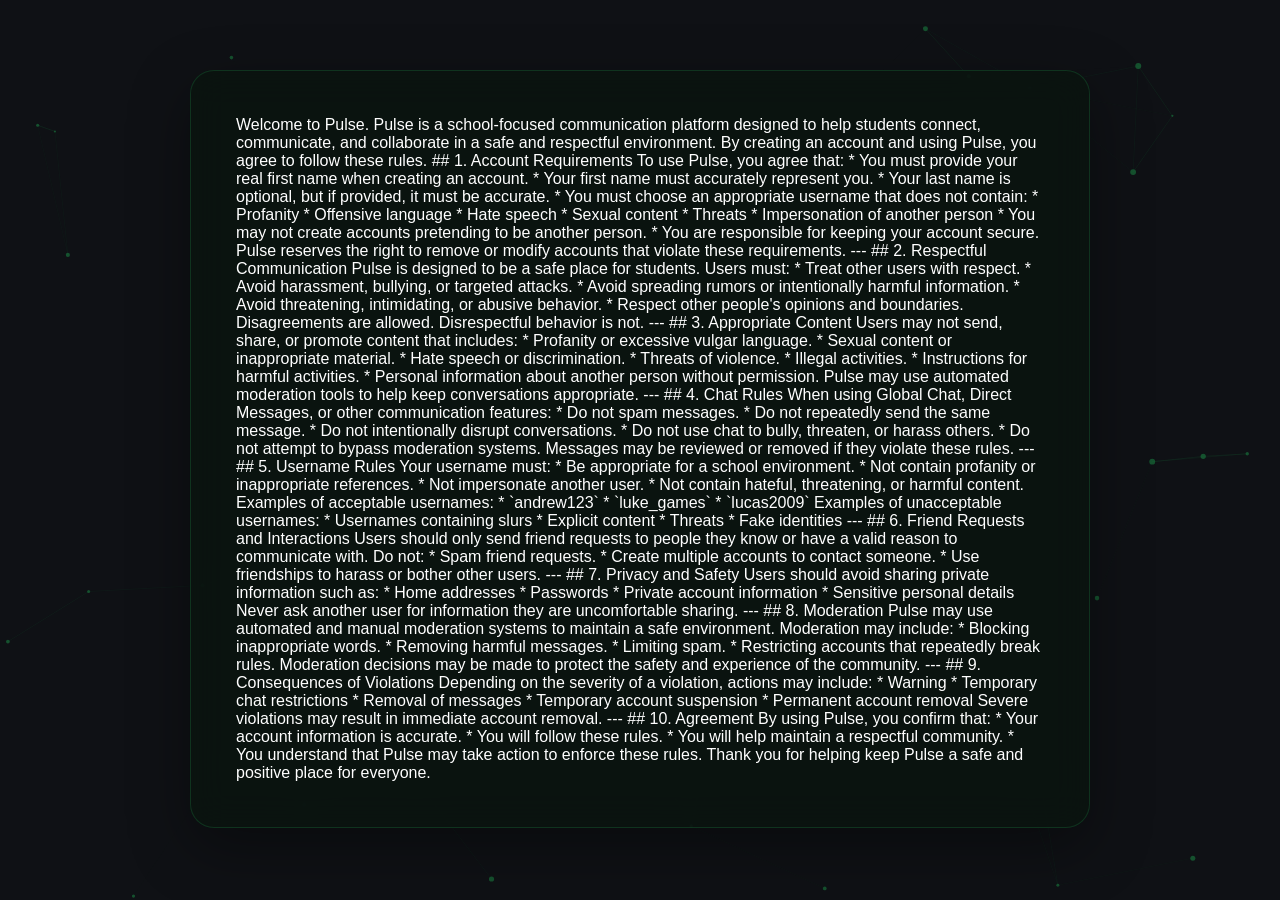
<file: terms.html>
<!DOCTYPE html>
<html lang="en">

<head>

<meta charset="UTF-8">

<meta name="viewport"
content="width=device-width, initial-scale=1.0">

<title>Pulse - Terms of Use</title>

<link rel="stylesheet" href="style.css">

</head>

<body>

<canvas id="pulse-network"></canvas>

<main class="legal-container">

<div class="legal-card">

Welcome to Pulse. Pulse is a school-focused communication platform designed to help students connect, communicate, and collaborate in a safe and respectful environment. By creating an account and using Pulse, you agree to follow these rules.

## 1. Account Requirements

To use Pulse, you agree that:

* You must provide your real first name when creating an account.
* Your first name must accurately represent you.
* Your last name is optional, but if provided, it must be accurate.
* You must choose an appropriate username that does not contain:

  * Profanity
  * Offensive language
  * Hate speech
  * Sexual content
  * Threats
  * Impersonation of another person
* You may not create accounts pretending to be another person.
* You are responsible for keeping your account secure.

Pulse reserves the right to remove or modify accounts that violate these requirements.

---

## 2. Respectful Communication

Pulse is designed to be a safe place for students. Users must:

* Treat other users with respect.
* Avoid harassment, bullying, or targeted attacks.
* Avoid spreading rumors or intentionally harmful information.
* Avoid threatening, intimidating, or abusive behavior.
* Respect other people's opinions and boundaries.

Disagreements are allowed. Disrespectful behavior is not.

---

## 3. Appropriate Content

Users may not send, share, or promote content that includes:

* Profanity or excessive vulgar language.
* Sexual content or inappropriate material.
* Hate speech or discrimination.
* Threats of violence.
* Illegal activities.
* Instructions for harmful activities.
* Personal information about another person without permission.

Pulse may use automated moderation tools to help keep conversations appropriate.

---

## 4. Chat Rules

When using Global Chat, Direct Messages, or other communication features:

* Do not spam messages.
* Do not repeatedly send the same message.
* Do not intentionally disrupt conversations.
* Do not use chat to bully, threaten, or harass others.
* Do not attempt to bypass moderation systems.

Messages may be reviewed or removed if they violate these rules.

---

## 5. Username Rules

Your username must:

* Be appropriate for a school environment.
* Not contain profanity or inappropriate references.
* Not impersonate another user.
* Not contain hateful, threatening, or harmful content.

Examples of acceptable usernames:

* `andrew123`
* `luke_games`
* `lucas2009`

Examples of unacceptable usernames:

* Usernames containing slurs
* Explicit content
* Threats
* Fake identities

---

## 6. Friend Requests and Interactions

Users should only send friend requests to people they know or have a valid reason to communicate with.

Do not:

* Spam friend requests.
* Create multiple accounts to contact someone.
* Use friendships to harass or bother other users.

---

## 7. Privacy and Safety

Users should avoid sharing private information such as:

* Home addresses
* Passwords
* Private account information
* Sensitive personal details

Never ask another user for information they are uncomfortable sharing.

---

## 8. Moderation

Pulse may use automated and manual moderation systems to maintain a safe environment.

Moderation may include:

* Blocking inappropriate words.
* Removing harmful messages.
* Limiting spam.
* Restricting accounts that repeatedly break rules.

Moderation decisions may be made to protect the safety and experience of the community.

---

## 9. Consequences of Violations

Depending on the severity of a violation, actions may include:

* Warning
* Temporary chat restrictions
* Removal of messages
* Temporary account suspension
* Permanent account removal

Severe violations may result in immediate account removal.

---

## 10. Agreement

By using Pulse, you confirm that:

* Your account information is accurate.
* You will follow these rules.
* You will help maintain a respectful community.
* You understand that Pulse may take action to enforce these rules.

Thank you for helping keep Pulse a safe and positive place for everyone.

</div>

</main>

<script src="network.js"></script>

</body>

</html>
</file>
<file: style.css>
/* ===========================
   GLOBAL RESET
=========================== */

*{
    margin:0;
    padding:0;
    box-sizing:border-box;
}


body{

    font-family:'Inter',sans-serif;

    background:#0F1115;

    color:white;

    overflow-x:hidden;

}


html{

    scroll-behavior:smooth;

}

.hidden-page{

    display:none;

}


/* ===========================
   NAVBAR
=========================== */

.navbar{

    width:90%;
    max-width:1300px;

    margin:auto;

    display:flex;

    justify-content:space-between;

    align-items:center;

    padding:28px 0;

    position:fixed;

    top:0;

    left:50%;

    transform:translateX(-50%);

    z-index:100;

    background:rgba(15,17,21,.65);

    backdrop-filter:blur(20px);

    border:1px solid rgba(255,255,255,.08);

    border-radius:20px;

    padding:20px 30px;

}


.logo{

    display:flex;

    align-items:center;

    gap:12px;

    font-size:30px;

    font-weight:800;

    color:white;

}


.logo img{

    width:42px;

    height:42px;

    object-fit:contain;

}


.nav-links{

    list-style:none;

    display:flex;

    gap:40px;

}


.nav-links a{

    position:relative;

    text-decoration:none;

    color:#d8d8d8;

    font-weight:500;

    transition:color .3s;

}


.nav-links a:hover{

    color:white;

}


.nav-links a::after{

    content:"";

    position:absolute;

    left:0;

    bottom:-6px;

    width:0;

    height:2px;

    background:#22C55E;

    border-radius:10px;

    transition:width .3s ease;

}


.nav-links a:hover::after{

    width:100%;

}


.nav-buttons{

    display:flex;

    gap:15px;

}


header{

    height:100px;

}


/* ===========================
   BUTTONS + SHIMMER EFFECT
=========================== */


.primary,
.secondary,
.signup-btn,
.login-btn,
.cta button{

    position:relative;

    overflow:hidden;

}


.primary::before,
.secondary::before,
.signup-btn::before,
.login-btn::before,
.cta button::before{

    content:"";

    position:absolute;

    top:0;

    left:-120%;

    width:60%;

    height:100%;

    background:
        linear-gradient(
            120deg,
            transparent,
            rgba(255,255,255,.25),
            transparent
        );

    transition:left .6s;

}


.primary:hover::before,
.secondary:hover::before,
.signup-btn:hover::before,
.login-btn:hover::before,
.cta button:hover::before{

    left:160%;

}


.login-btn{

    background:none;

    color:white;

    border:none;

    cursor:pointer;

    font-size:15px;

}


.signup-btn{

    background:#22C55E;

    color:white;

    border:none;

    padding:12px 22px;

    border-radius:12px;

    cursor:pointer;

    font-weight:600;

    transition:.25s;

}


.signup-btn:hover{

    background:#16A34A;

}


/* ===========================
   HERO
=========================== */


.hero{

    width:90%;

    max-width:1300px;

    margin:80px auto;

    display:grid;

    grid-template-columns:1fr 1fr;

    gap:80px;

    align-items:center;

}


.hero h1{

    font-size:64px;

    line-height:1.05;

    margin-bottom:25px;

}


.hero p{

    font-size:20px;

    color:#A8B3CF;

    line-height:1.7;

    margin-bottom:40px;

}


.hero-buttons{

    display:flex;

    gap:20px;

}


.primary{

    background:#22C55E;

    color:white;

    border:none;

    padding:16px 30px;

    border-radius:14px;

    cursor:pointer;

    font-size:17px;

    font-weight:600;

}


.secondary{

    background:#1F2430;

    color:white;

    border:none;

    padding:16px 30px;

    border-radius:14px;

    cursor:pointer;

    font-size:17px;

}


.mockup{

    width:100%;

    height:500px;

    background:#171A21;

    border-radius:24px;

    border:1px solid rgba(255,255,255,.05);

    display:flex;

    justify-content:center;

    align-items:center;

    color:#666;

    font-size:22px;

    box-shadow:0 40px 100px rgba(0,0,0,.45);

}

/* ===========================
   ANIMATED BACKGROUND
=========================== */

.background{

    position:fixed;

    inset:0;

    z-index:-2;

    overflow:hidden;

    background:
    radial-gradient(circle at 20% 20%, rgba(34,197,94,.12), transparent 45%),
    radial-gradient(circle at 80% 30%, rgba(0,200,255,.10), transparent 45%),
    radial-gradient(circle at 50% 80%, rgba(34,197,94,.08), transparent 50%),
    #0F1115;

}


/* Blurred Orbs */

.orb{

    position:absolute;

    border-radius:50%;

    filter:blur(120px);

    opacity:.25;

    animation:float 18s ease-in-out infinite;

}


.orb1{

    width:420px;

    height:420px;

    background:#22C55E;

    top:-120px;

    left:-100px;

}


.orb2{

    width:350px;

    height:350px;

    background:#00BFFF;

    top:40%;

    right:-120px;

    animation-delay:-6s;

}


.orb3{

    width:500px;

    height:500px;

    background:#16A34A;

    bottom:-180px;

    left:35%;

    animation-delay:-12s;

}


@keyframes float{

    0%{

        transform:translate(0,0) scale(1);

    }


    50%{

        transform:translate(40px,-40px) scale(1.1);

    }


    100%{

        transform:translate(0,0) scale(1);

    }

}


/* ===========================
   PULSE BRAND CARD
=========================== */


.hero-image{

    position:relative;

    display:flex;

    justify-content:center;

    align-items:center;

}


.pulse-card{

    width:420px;

    height:500px;

    border-radius:32px;

    background:
    rgba(255,255,255,.04);

    backdrop-filter:blur(20px);

    border:1px solid rgba(255,255,255,.1);

    box-shadow:
    0 40px 100px rgba(0,0,0,.5);

    display:flex;

    flex-direction:column;

    align-items:center;

    justify-content:center;

    animation:cardFloat 7s ease-in-out infinite;

}


@keyframes cardFloat{

    0%,100%{

        transform:translateY(0);

    }


    50%{

        transform:translateY(-15px);

    }

}


.pulse-logo{

    position:absolute;

    top:25px;

    font-size:24px;

    font-weight:800;

    color:#22C55E;

}


.pulse-icon{

    width:120px;

    height:120px;

    display:flex;

    justify-content:center;

    align-items:center;

    margin-bottom:35px;

    animation:logoGlow 3s ease-in-out infinite;

}


.pulse-icon img{

    width:100%;

    height:100%;

    object-fit:contain;

    filter:
        drop-shadow(0 0 20px rgba(34,197,94,.25))
        drop-shadow(0 0 40px rgba(34,197,94,.15));

}


@keyframes logoGlow{

    0%,100%{

        transform:scale(1);

    }


    50%{

        transform:scale(1.04);

    }

}


.pulse-card h2{

    text-align:center;

    font-size:36px;

    line-height:1.2;

    margin-bottom:40px;

}


.pulse-features{

    display:flex;

    gap:15px;

}


.pulse-features div{

    width:95px;

    height:80px;

    border-radius:18px;

    background:#1F2430;

    display:flex;

    flex-direction:column;

    align-items:center;

    justify-content:center;

    gap:8px;

    color:white;

}


.pulse-features span{

    font-size:12px;

    color:#A8B3CF;

}


/* Floating Symbols */


.bubble{

    position:absolute;

    width:55px;

    height:55px;

    border-radius:50%;

    background:rgba(255,255,255,.05);

    backdrop-filter:blur(10px);

    display:flex;

    align-items:center;

    justify-content:center;

    font-size:24px;

    animation:bubbleFloat 6s ease-in-out infinite;

}


.bubble1{

    top:60px;

    right:20px;

}


.bubble2{

    bottom:80px;

    left:30px;

    animation-delay:-2s;

}


.bubble3{

    top:220px;

    left:-20px;

    animation-delay:-4s;

}


@keyframes bubbleFloat{

    0%,100%{

        transform:translateY(0);

    }


    50%{

        transform:translateY(-25px);

    }

}


/* ===========================
   BRAND STATEMENT
=========================== */


.statement{

    width:80%;

    max-width:1000px;

    margin:180px auto;

    text-align:center;

}


.statement h2{

    font-size:64px;

    line-height:1.1;

    font-weight:800;

}


.statement h2 span{

    color:#22C55E;

}


.statement p{

    margin-top:30px;

    font-size:20px;

    color:#A8B3CF;

}


/* ===========================
   FEATURES
=========================== */


.features{

    width:85%;

    max-width:1200px;

    margin:auto;

}


.feature{

    display:flex;

    align-items:center;

    justify-content:space-between;

    gap:80px;

    margin-bottom:180px;

}


.feature.reverse{

    flex-direction:row-reverse;

}


.feature-text{

    flex:1;

}


.feature-text h3{

    font-size:42px;

    margin-bottom:25px;

}


.feature-text p{

    color:#A8B3CF;

    font-size:20px;

    line-height:1.7;

}


.feature-visual{

    flex:1;

    display:flex;

    justify-content:center;

}


.chat-orb,
.people-orb,
.call-orb{

    width:260px;

    height:260px;

    border-radius:50%;

    background:

    radial-gradient(
    circle,
    rgba(34,197,94,.35),
    rgba(34,197,94,.05)
    );

    display:flex;

    align-items:center;

    justify-content:center;

    font-size:90px;

    box-shadow:

    0 0 80px rgba(34,197,94,.2);

    animation:orbFloat 6s ease-in-out infinite;

}


.people-orb{

    background:

    radial-gradient(
    circle,
    rgba(0,191,255,.35),
    rgba(0,191,255,.05)
    );

    animation-delay:-2s;

}


.call-orb{

    background:

    radial-gradient(
    circle,
    rgba(139,92,246,.35),
    rgba(139,92,246,.05)
    );

    animation-delay:-4s;

}


@keyframes orbFloat{

    0%,100%{

        transform:translateY(0);

    }


    50%{

        transform:translateY(-15px);

    }

}

/* ===========================
   HOW PULSE WORKS
=========================== */


.how-it-works{

    width:85%;

    max-width:1200px;

    margin:150px auto;

    text-align:center;

}


.how-it-works h2{

    font-size:60px;

}


.subtitle{

    color:#A8B3CF;

    font-size:20px;

    margin-top:20px;

}


.steps{

    display:flex;

    justify-content:center;

    gap:40px;

    margin-top:70px;

}


.step{

    background:#171A21;

    border:1px solid rgba(255,255,255,.08);

    padding:40px;

    border-radius:24px;

    flex:1;

}


.step-number{

    width:55px;

    height:55px;

    margin:auto;

    margin-bottom:25px;

    border-radius:50%;

    background:#22C55E;

    display:flex;

    justify-content:center;

    align-items:center;

    font-size:24px;

    font-weight:700;

}


.step p{

    color:#A8B3CF;

    line-height:1.6;

}


/* ===========================
   SCROLL REVEAL
=========================== */


.reveal{

    opacity:0;

    transform:translateY(60px);

    transition:

    opacity .8s ease,

    transform .8s ease;

}


.reveal.visible{

    opacity:1;

    transform:translateY(0);

}


/* ===========================
   FIXED NETWORK BACKGROUND
=========================== */


#scrollProgress{

    position:fixed;

    top:0;

    left:0;

    width:0%;

    height:3px;

    background:#22C55E;

    z-index:9999;

    transition:width .05s linear;

}


#pulse-network{

    position:fixed;

    inset:0;

    width:100%;

    height:100%;

    z-index:-1;

    pointer-events:none;

    opacity:.45;

}


/* ===========================
   SECURITY SECTION
=========================== */


.security{

    width:85%;

    max-width:1200px;

    margin:180px auto;

}


.security-header{

    text-align:center;

    margin-bottom:70px;

}


.security-header h2{

    font-size:60px;

    line-height:1.1;

}


.security-header span{

    color:#22C55E;

}


.security-header p{

    color:#A8B3CF;

    font-size:20px;

    margin-top:25px;

}


.security-grid{

    display:grid;

    grid-template-columns:repeat(3,1fr);

    gap:30px;

}


.security-card{

    background:#171A21;

    border:1px solid rgba(255,255,255,.08);

    border-radius:24px;

    padding:40px;

    transition:.3s;

}


.security-card:hover{

    transform:translateY(-8px);

    border-color:rgba(34,197,94,.4);

}


.security-icon{

    font-size:45px;

    margin-bottom:25px;

}


.security-card h3{

    font-size:28px;

    margin-bottom:15px;

}


.security-card p{

    color:#A8B3CF;

    line-height:1.7;

}


/* ===========================
   FINAL CTA
=========================== */


.cta{

    width:85%;

    max-width:1000px;

    margin:180px auto;

    padding:80px 40px;

    text-align:center;

    background:

    radial-gradient(
        circle at center,
        rgba(34,197,94,.18),
        transparent 60%
    );

    border-radius:40px;

}


.cta h2{

    font-size:60px;

    margin-bottom:25px;

}


.cta p{

    color:#A8B3CF;

    font-size:20px;

    margin-bottom:40px;

}


.cta button{

    background:#22C55E;

    color:white;

    border:none;

    padding:18px 40px;

    border-radius:16px;

    font-size:18px;

    font-weight:600;

    cursor:pointer;

    transition:.3s;

}


.cta button:hover{

    background:#16A34A;

    transform:translateY(-3px);

}


/* ===========================
   FOOTER
=========================== */


footer{

    border-top:1px solid rgba(255,255,255,.08);

    padding:50px 8%;

    text-align:center;

}


.footer-logo{

    display:flex;

    justify-content:center;

    align-items:center;

    gap:14px;

    font-size:32px;

    font-weight:800;

    margin-bottom:25px;

}


.footer-logo img{

    width:48px;

    height:48px;

}


.footer-links{

    display:flex;

    justify-content:center;

    gap:35px;

    margin-bottom:25px;

}


.footer-links a{

    color:#A8B3CF;

    text-decoration:none;

}


footer p{

    color:#667085;

}


/* ===========================
   LUCIDE ICON SIZES
=========================== */


.icon-small{

    width:20px;

    height:20px;

    stroke-width:2;

}


.icon-medium{

    width:40px;

    height:40px;

    stroke-width:1.75;

}


.icon-large{

    width:96px;

    height:96px;

    stroke-width:1.5;

}

/* ==========================
   AUTH PAGES
========================== */


.auth-container{

    min-height:100vh;

    display:flex;

    justify-content:center;

    align-items:center;

    position:relative;

    z-index:2;

}


.auth-card{

    width:380px;

    padding:45px;

    border-radius:25px;

    background:
    rgba(10,20,15,.75);

    backdrop-filter:
    blur(15px);

    border:
    1px solid rgba(34,197,94,.25);

    box-shadow:
    0 0 40px rgba(34,197,94,.15);

    text-align:center;

}


.auth-logo{

    width:70px;

    margin-bottom:20px;

}


.auth-card h1{

    font-size:32px;

    margin-bottom:10px;

}


.auth-card p{

    color:#a7b8ad;

}


.auth-card form{

    display:flex;

    flex-direction:column;

    gap:15px;

    margin-top:30px;

}


.auth-card input{

    padding:15px;

    border-radius:12px;

    border:none;

    background:
    rgba(255,255,255,.08);

    color:white;

    font-size:16px;

    outline:none;

}


.auth-card input:focus{

    box-shadow:
    0 0 15px rgba(34,197,94,.35);

}


.auth-card button{

    margin-top:10px;

}


.auth-switch{

    margin-top:25px;

}


.auth-switch a{

    color:#22c55e;

    text-decoration:none;

}


/* ==========================
   APP PAGE
========================== */


.app-header{

    height:70px;

    display:flex;

    align-items:center;

    justify-content:space-between;

    padding:0 35px;

    position:relative;

    z-index:2;

}


.app-title{

    font-size:24px;

    font-weight:700;

    color:white;

}


.profile{

    display:flex;

    align-items:center;

    gap:12px;

    text-decoration:none;

    color:white;

    cursor:pointer;

    transition:.3s;

}


.profile:hover{

    opacity:.8;

}


.profile-circle{

    width:42px;

    height:42px;

    border-radius:50%;

    background:#22c55e;

    display:flex;

    align-items:center;

    justify-content:center;

    font-weight:bold;

    color:white;

    font-size:18px;

    overflow:hidden;

}


.profile-circle img{

    width:100%;

    height:100%;

    object-fit:cover;

}

.profile-avatar-image{

    width:100%;
    height:100%;

    object-fit:cover;

    border-radius:50%;

}


.app-container{

    display:flex;

    height:calc(100vh - 80px);

    position:relative;

    z-index:2;

    padding:30px;

    gap:25px;

}


.sidebar{

    width:220px;

    background:
    rgba(10,20,15,.65);

    backdrop-filter:
    blur(15px);

    border:
    1px solid rgba(34,197,94,.2);

    border-radius:20px;

    padding:20px;

    display:flex;

    flex-direction:column;

    gap:12px;

}


.app-option{

    padding:15px;

    border:none;

    border-radius:12px;

    background:
    transparent;

    color:white;

    font-size:16px;

    text-align:left;

    cursor:pointer;

    transition:.3s;

}


.app-option:hover,
.app-option.active{

    background:
    rgba(34,197,94,.2);

}


.app-content{

    flex:1;

}


.welcome-card{

    height:100%;

    border-radius:25px;

    background:
    rgba(10,20,15,.65);

    backdrop-filter:
    blur(15px);

    border:
    1px solid rgba(34,197,94,.2);

    display:flex;

    flex-direction:column;

    justify-content:center;

    align-items:center;

}


.welcome-card h1{

    font-size:40px;

}


.welcome-card p{

    color:#a7b8ad;

}


.back-home{

    display:block;

    margin-top:20px;

    color:#a7b8ad;

    text-decoration:none;

    font-size:14px;

    transition:.3s;

}


.back-home:hover{

    color:#22c55e;

}


/* ==========================
   ACCOUNT PAGE
========================== */


.account-container{

    min-height:calc(100vh - 70px);

    display:flex;

    justify-content:center;

    align-items:center;

    position:relative;

    z-index:2;

}


.account-card{

    width:450px;

    padding:40px;

    background:
    rgba(10,20,15,.7);

    backdrop-filter:
    blur(15px);

    border:
    1px solid rgba(34,197,94,.25);

    border-radius:25px;

    text-align:center;

}


.large-profile{

    width:130px;

    height:130px;

    margin:auto;

    border-radius:50%;

    overflow:hidden;

    border:3px solid #22c55e;

}


.large-profile img{

    width:100%;

    height:100%;

    object-fit:cover;

}


#imageUpload{

    margin:20px 0;

    color:white;

}


.account-card h1{

    margin-top:20px;

}


#username{

    color:#22c55e;

}


.account-section{

    margin-top:30px;

    text-align:left;

}


.account-section h2{

    font-size:18px;

}


.account-section textarea{

    width:100%;

    height:100px;

    resize:none;

    background:
    rgba(255,255,255,.08);

    border:none;

    border-radius:12px;

    padding:15px;

    color:white;

    font-size:15px;

}


.info-row{

    display:flex;

    justify-content:space-between;

    padding:12px 0;

    color:#b5c5bb;

}


.logout-btn{

    margin-top:35px;

    width:100%;

    padding:14px;

    border:none;

    border-radius:12px;

    background:#ef4444;

    color:white;

    font-size:16px;

    cursor:pointer;

}


#saveBio{

    display:block;

    margin:15px auto 0;

}

/* ==========================
   PROFILE MODAL
========================== */


.profile-modal{

    position:fixed;

    inset:0;

    background:
    rgba(0,0,0,.65);

    backdrop-filter:
    blur(8px);

    display:flex;

    justify-content:center;

    align-items:center;

    z-index:999;

}


.profile-modal.hidden-page{

    display:none;

}


.profile-card{

    width:420px;

    min-height:450px;

    padding:40px;

    border-radius:30px;

    background:#22c55e;

    color:#0F1115;

    box-shadow:
    0 30px 80px rgba(0,0,0,.5);

    position:relative;

    text-align:center;

}


.profile-card h2{

    font-size:32px;

    margin-top:25px;

}


.profile-card p{

    margin-top:10px;

    color:#182018;

}


.profile-large-picture{

    width:120px;

    height:120px;

    margin:auto;

    border-radius:50%;

    overflow:hidden;

    background:#0F1115;

    color:#22c55e;

    display:flex;

    justify-content:center;

    align-items:center;

    font-size:45px;

    font-weight:700;

}


.profile-large-picture img{

    width:100%;

    height:100%;

    object-fit:cover;

}


.close-profile{

    position:absolute;

    top:20px;

    right:25px;

    background:#0F1115;

    color:#22c55e;

    border:none;

    width:40px;

    height:40px;

    border-radius:50%;

    font-size:22px;

    cursor:pointer;

}


#profileAction{

    margin-top:30px;

    background:#0F1115;

    color:#22c55e;

    border:none;

    padding:14px 30px;

    border-radius:14px;

    cursor:pointer;

    font-weight:700;

}

.profile-actions{

    display:flex;

    gap:10px;

    margin-top:20px;

}


.report-button{

    background:
    rgba(239,68,68,.15);

    color:#f87171;

    border:
    1px solid rgba(239,68,68,.3);

}


.report-form{

    margin-top:20px;

    padding-top:20px;

    border-top:
    1px solid rgba(255,255,255,.08);

}


.report-form h3{

    margin-bottom:15px;

}


.report-form select,
.report-form textarea{

    width:100%;

    padding:12px 15px;

    margin-bottom:12px;

    border-radius:12px;

    border:
    1px solid rgba(255,255,255,.1);

    background:
    rgba(255,255,255,.06);

    color:white;

}


.report-form textarea{

    min-height:100px;

    resize:vertical;

}


.report-actions{

    display:flex;

    gap:10px;

}


.report-actions button{

    padding:10px 16px;

    border-radius:12px;

    border:none;

    cursor:pointer;

}


#submitReport{

    background:#ef4444;

    color:white;

}


/* ==========================
   TERMS BOX
========================== */


.terms-box{

    display:flex;

    align-items:center;

    gap:10px;

    margin:20px 0;

    font-size:14px;

    opacity:.85;

}


.terms-box a{

    color:#22c55e;

    text-decoration:none;

}


.terms-box a:hover{

    text-decoration:underline;

}

/* ==========================
   FRIENDS PAGE 
========================== */


.friends-page{

    max-width:900px;

    margin:auto;

}



/* Header */

.friends-header{

    margin-bottom:35px;

}


.friends-header h1{

    font-size:42px;

    margin-bottom:10px;

}


.friends-header p{

    opacity:.65;

    font-size:18px;

}



/* Search */

.friend-search{

    margin:30px 0;

}


.friend-search input{

    width:100%;

    height:60px;

    padding:0 25px;

    border-radius:20px;

    background:
    rgba(255,255,255,.07);

    border:
    1px solid rgba(34,197,94,.25);

    color:white;

    font-size:17px;

}



/* Sections */

.friends-section{

    background:
    rgba(15,17,21,.8);

    border-radius:30px;

    padding:35px;

    margin-bottom:30px;

    border:
    1px solid rgba(255,255,255,.08);

    box-shadow:
    0 25px 60px rgba(0,0,0,.3);

}


.friends-section h2{

    font-size:24px;

    margin-bottom:25px;

}



/* Person rows */

.friend-card{

    display:flex;
    align-items:center;

    gap:18px;

    padding:18px 22px;

    margin-bottom:14px;

    border-radius:22px;

    background:
    rgba(255,255,255,.04);

    border:
    1px solid rgba(255,255,255,.05);

    transition:
    .25s;

}

.friend-card:hover{

    transform:translateY(-3px);

    border-color:
    rgba(34,197,94,.35);

    background:
    rgba(34,197,94,.08);

    box-shadow:
    0 12px 35px rgba(0,0,0,.25);

}



/* Avatar */

.friend-avatar{

    width:64px;
    height:64px;

    border-radius:50%;

    overflow:hidden;

    flex-shrink:0;

    display:flex;
    justify-content:center;
    align-items:center;

    background:#22c55e;

    color:#0F1115;

    font-size:24px;

    font-weight:700;

}

.friend-avatar img{
    width:100%;
    height:100%;
    object-fit:cover;
}



/* Info */

.friend-info{

    flex:1;

}

.friend-info h3{

    font-size:20px;

    margin-bottom:4px;

}

.friend-info p{

    opacity:.55;

    font-size:15px;

}



/* Action buttons */

.friend-actions button{

    padding:12px 22px;

    border-radius:15px;

    border:none;

    background:#22c55e;

    color:#0F1115;

    font-weight:700;

}

.friend-actions{

    margin-left:auto;

}

.message-button{

    background:#22c55e;

    color:#0F1115;

    border:none;

    border-radius:14px;

    padding:12px 22px;

    font-weight:700;

    cursor:pointer;

    transition:.2s;

}

.message-button:hover{

    transform:translateY(-2px);

    filter:brightness(1.08);

}

/* ==========================
   GLOBAL CHAT
========================== */


.chat-messages{

    height:500px;

    overflow-y:auto;

    padding:20px;

    background:
    rgba(0,0,0,.15);

    border-radius:20px;

    margin-top:20px;

}


.chat-message{

    padding:12px;

    margin-bottom:10px;

    background:
    rgba(255,255,255,.08);

    border-radius:12px;

}


.chat-message strong{

    color:#22c55e;

}


.chat-input{

    display:flex;

    gap:10px;

    margin-top:15px;

}


.chat-input input{

    flex:1;

    padding:15px;

    border-radius:12px;

    border:none;

    background:
    rgba(255,255,255,.1);

    color:white;

}

.message-header{

    display:flex;
    align-items:center;
    gap:10px;

}


.message-picture{

    width:36px;
    height:36px;

    border-radius:50%;

    background:#22c55e;
    color:#0F1115;

    display:flex;
    align-items:center;
    justify-content:center;

    overflow:hidden;

    font-weight:700;
}


.message-picture img{

    width:100%;
    height:100%;

    object-fit:cover;

}


.message-text{

    margin-left:46px;
    margin-top:5px;

}

/* ==========================
   LEGAL PAGES
========================== */


.legal-container{

    min-height:100vh;

    display:flex;

    justify-content:center;

    align-items:flex-start;

    padding:70px 20px;

    position:relative;

    z-index:1;

}


.legal-card{

    width:100%;

    max-width:900px;

    padding:45px;

    border-radius:24px;

    background:
    rgba(10,20,15,.82);

    backdrop-filter:blur(18px);

    border:
    1px solid rgba(34,197,94,.18);

    box-shadow:
    0 20px 60px rgba(0,0,0,.35);

}


.legal-card h1{

    text-align:center;

    margin-bottom:10px;

    font-size:40px;

}


.last-updated{

    text-align:center;

    color:#9ca3af;

    margin-bottom:40px;

}


.legal-card h2{

    margin-top:40px;

    margin-bottom:12px;

    color:#22c55e;

    border-bottom:
    1px solid rgba(34,197,94,.15);

    padding-bottom:8px;

}


.legal-card p{

    line-height:1.8;

    color:#d1d5db;

}


.legal-card ul{

    margin-left:25px;

    line-height:1.8;

}


.legal-card li{

    margin:8px 0;

}


.legal-card strong{

    color:white;

}

/* ==========================
   DIRECT MESSAGES
========================== */


.messages-layout{

    display:grid;

    grid-template-columns:320px 1fr;

    height:650px;

    gap:20px;

}



/* ==========================
   Conversation Sidebar
========================== */


.conversation-list{

    background:
    rgba(15,17,21,.8);

    border:
    1px solid rgba(255,255,255,.08);

    border-radius:30px;

    padding:25px;

    overflow-y:auto;

}



.conversation-list h2{

    font-size:28px;

    margin-bottom:25px;

}




.conversation-item{

    display:flex;

    align-items:center;

    gap:15px;

    padding:15px;

    border-radius:18px;

    cursor:pointer;

    transition:.2s;

    margin-bottom:10px;

}



.conversation-item:hover{

    background:
    rgba(34,197,94,.1);

    transform:translateY(-2px);

}





.conversation-item h3{

    margin:0;

    font-size:17px;

}



.conversation-item p{

    margin:4px 0 0;

    opacity:.55;

    font-size:14px;

}





/* ==========================
   DM Window
========================== */


.dm-window{

    background:
    rgba(15,17,21,.8);

    border:
    1px solid rgba(255,255,255,.08);

    border-radius:30px;

    display:flex;

    flex-direction:column;

    overflow:hidden;

}




/* Header */

#dmHeader{

    height:80px;

    padding:20px 25px;

    display:flex;

    align-items:center;

    gap:15px;


    border-bottom:
    1px solid rgba(255,255,255,.08);

    font-size:20px;

    font-weight:700;

}



/* Messages area */


#dmMessages{

    flex:1;

    padding:25px;

    overflow-y:auto;

    display:flex;

    flex-direction:column;

}




.dm-message{

    max-width:70%;

    padding:14px 18px;

    border-radius:20px;

    margin-bottom:12px;

    background:
    rgba(255,255,255,.08);

    word-wrap:break-word;

}




.dm-message.mine{

    margin-left:auto;

    background:#22c55e;

    color:#0F1115;

}




/* Input */


.dm-input{

    display:flex;

    gap:15px;

    padding:20px;

    border-top:
    1px solid rgba(255,255,255,.08);

}




.dm-input input{

    flex:1;

    padding:15px 20px;

    border-radius:18px;

    border:none;

    outline:none;

    background:
    rgba(255,255,255,.08);

    color:white;

    font-size:16px;

}





#dmSend{

    padding:15px 25px;

    border-radius:18px;

    border:none;

    background:#22c55e;

    color:#0F1115;

    font-weight:700;

    cursor:pointer;

    transition:.2s;

}



#dmSend:hover{

    transform:translateY(-2px);

    filter:brightness(1.1);

}





/* ==========================
   Profile Pictures
========================== */


.conversation-item .friend-avatar,
#dmHeader .friend-avatar{

    width:45px;

    height:45px;

}





/* Mobile */

@media(max-width:800px){


    .messages-layout{

        grid-template-columns:1fr;

        height:auto;

    }



    .conversation-list{

        max-height:300px;

    }


}

/* ==========================
   MODERATION
========================== */

#moderation-page {
    width:100%;
}


.moderation-header {
    margin-bottom:30px;
}


.moderation-header h1 {
    font-size:32px;
    margin:0 0 8px;
}


.moderation-header p {
    margin:0;
    color:rgba(255,255,255,.6);
}


.moderation-section {
    background:rgba(15,17,21,.8);

    border:1px solid rgba(255,255,255,.08);

    border-radius:30px;

    padding:25px;

    width:100%;
}


.moderation-section h2 {
    display:flex;

    align-items:center;

    gap:10px;

    margin:0 0 20px;

    font-size:22px;
}


#reportsList {
    display:flex;

    flex-direction:column;

    gap:12px;
}


/* ==========================
   MODERATION PAGE
========================== */

.moderation-report {

    display:flex;

    align-items:center;

    justify-content:space-between;

    width:100%;

    padding:18px 20px;

    background:rgba(255,255,255,.04);

    border:1px solid rgba(255,255,255,.08);

    border-radius:18px;

    cursor:pointer;

    transition:
        background .2s,
        border-color .2s,
        transform .2s;

}


.moderation-report:hover {

    background:rgba(34,197,94,.08);

    border-color:rgba(34,197,94,.3);

    transform:translateY(-1px);

}


.moderation-report-info {
    min-width:0;
}


.moderation-report-info h3 {

    margin:0 0 7px;

    font-size:18px;

    color:white;

}


.moderation-report-info p {

    margin:4px 0;

    color:rgba(255,255,255,.6);

    font-size:14px;

}


.moderation-report-status {

    flex-shrink:0;

    margin-left:20px;

}


.moderation-report-status .count-badge {

    background:rgba(34,197,94,.15);

    color:#22c55e;

}


/* ==========================
   MOBILE
========================== */

@media(max-width:700px) {

    .moderation-report {

        align-items:flex-start;

        flex-direction:column;

        gap:15px;

    }


    .moderation-report-status {

        margin-left:0;

    }

}

/* ==========================
   RESPONSIVE
========================== */


@media(max-width:900px){


    .statement h2{

        font-size:42px;

    }


    .feature,
    .feature.reverse{

        flex-direction:column;

        text-align:center;

    }


    .feature-text h3{

        font-size:34px;

    }

}
</file>
